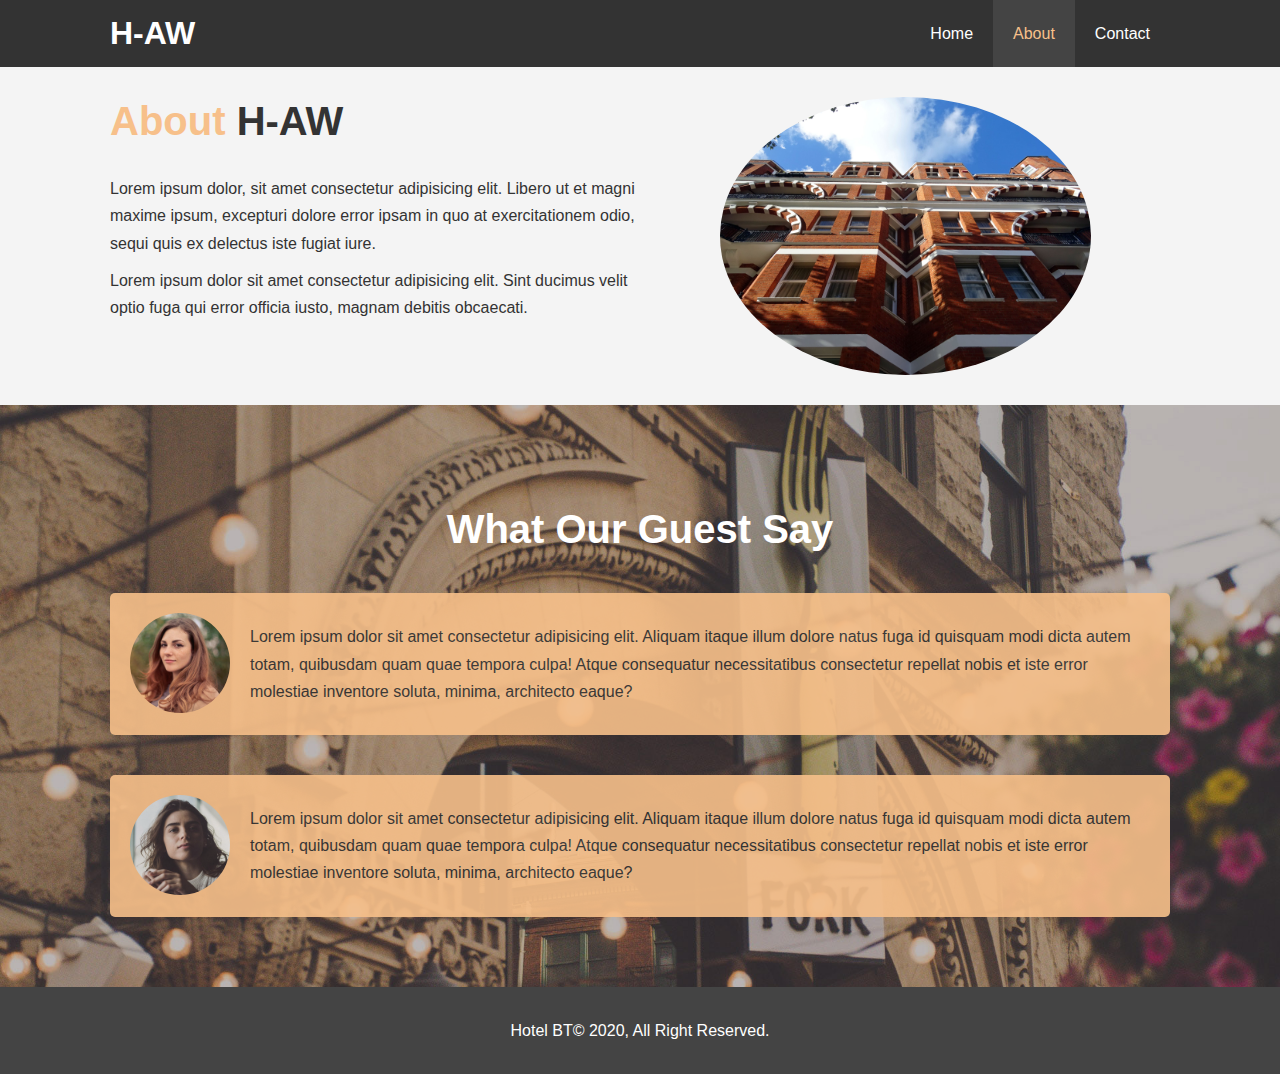
<file: about.html>
<!DOCTYPE html>
<html lang="en">

<head>
  <meta charset="UTF-8">
  <meta name="viewport" content="width=device-width, initial-scale=1.0">
  <meta name="description" content="welcome to the best hotel in Awka Anambra state Nigeria">
  <meta name="keywords" content="Hotle, Awka Hotels, Hotels in Anambra, Anambra, Awka">
  <link rel="stylesheet" href="./css/style.css">
  <link rel="stylesheet" media="screen and (max-width: 768px)" href="css/mobile.css">
  <title>Hotel Awka | About</title>
</head>

<body>
  <header>
    <nav id="navbar">
      <div class="container">
        <h1 class="logo"> <a href="index.html">H-AW</a></h1>
        <ul>
          <li><a href="index.html">Home</a></li>
          <li><a class="current" href="about.html">About</a></li>
          <li><a href="contact.html">Contact</a></li>
        </ul>
      </div>
    </nav>

  </header>
  <section id="about-info" class="bg-light py-3">
    <div class="container">
      <div class="info-left">
        <h1 class="l-heading"> <span class="text-primary ">About</span> H-AW</h1>
        <p>Lorem ipsum dolor, sit amet consectetur adipisicing elit. Libero ut et magni maxime ipsum, excepturi dolore
          error ipsam in quo at exercitationem odio, sequi quis ex delectus iste fugiat iure.</p>
        <p>Lorem ipsum dolor sit amet consectetur adipisicing elit. Sint ducimus velit optio fuga qui error officia
          iusto, magnam debitis obcaecati.</p>
      </div>
      <div class="info-right">
        <img src="./img/photo-2.jpg" alt="Hotel">
      </div>
    </div>

  </section>
  <div class="clr"></div>

  <section id="testimonials" class="py-3">
    <div class="container">
      <h2 class="l-heading">What Our Guest Say</h2>
      <div class="testimonial bg-primary">
        <img src="./img/person-1.jpg" alt="Anabel">
        <p>Lorem ipsum dolor sit amet consectetur adipisicing elit. Aliquam itaque illum dolore natus fuga id quisquam
          modi dicta autem totam, quibusdam quam quae tempora culpa! Atque consequatur necessitatibus consectetur
          repellat nobis et iste error molestiae inventore soluta, minima, architecto eaque?</p>
      </div>
      <div class="testimonial bg-primary">
        <img src="./img/person-2.jpg" alt="Chika">
        <p>Lorem ipsum dolor sit amet consectetur adipisicing elit. Aliquam itaque illum dolore natus fuga id quisquam
          modi dicta autem totam, quibusdam quam quae tempora culpa! Atque consequatur necessitatibus consectetur
          repellat nobis et iste error molestiae inventore soluta, minima, architecto eaque?</p>
      </div>
    </div>
  </section>
  <footer id="main-footer">
    <p>Hotel BT&copy; 2020, All Right Reserved.</p>
  </footer>
</body>

</html>
</file>
<file: css/mobile.css>
/* Nav Bar */
#navbar .logo {
  float: none;
  text-align: center;
}

#navbar ul, #navbar ul li{
float: none;
}

#navbar ul li a {
  padding: 5px;
  border-bottom: #444 dotted 1px;
}
/* Showcase */
#showcase {
  height: 100%;
}

#showcase .showcase-content {
  padding-bottom: 30px;
  padding-top: 70px;
}
/* Home Info */

.home-info  .info-img {
  display: none;
}

.home-info .info-content {
  width: 100%;
  float: none;
}

/* Boxes */

.box {
  float: none;
  width: 100%;
}

/* About */

#about-info .info-right,
#about-info .info-left {
float: none;
width: 100%;
}

.l-heading {
  text-align: center;
}

#about-info .info-right {
  margin-top: 30px;
}

/* Contact */
#contact-info .box {
  border-bottom: #444 dotted 1px;
}
</file>
<file: css/style.css>
/* css reset */
* {
  margin: 0;
  padding: 0;
  box-sizing: border-box;
}

/* main styling */

html,body {
  font-family: 'Segoe UI', Tahoma, Geneva, Verdana, sans-serif;
  line-height: 1.7em;
}

a {
  color: #333;
  text-decoration: none;
}

h1, h2, h3 {
  padding-bottom: 20px;
}

p {
  margin: 10px 0;
}
/* Utilities Classes */

.container {
  margin: auto;
  max-width: 1100px;
  overflow: auto;
  padding: 0 20px;
}

.text-primary {
  color: #f7c08a
}

.lead {
  font-size: 20px;
}

.btn {
  display: inline-block;
  font-size: 18px;
  color: #fff;
  background: #333;
  padding: 13px 20px;
  border: none;
  cursor: pointer;
}

.btn-light {
  background: #f4f4f4;
  color: #333;
}

.bg-dark {
  background: #333;
  color: #fff
}

.bg-light {
  background: #f4f4f4;
  color: #333;
}
.bg-primary 
  {background: #f7c08a;
  color: #333;  
}
.btn:hover {
background: #f7c08a;
color: #333;
}

.clr {
  clear: both;
}
.l-heading {
  font-size: 40px;
  line-height: 1.2;
}
/* padding */
.py-1 {padding: 10px;}
.py-2 {padding: 20px;}
.py-3 {padding: 30px;}
/* Navbar */

#navbar {
  background: #333;
  color: #fff;
  overflow: auto;
}

#navbar a {
  color: #fff;
}

#navbar .logo {
  float: left;
  padding-top: 20px;
}

#navbar ul {
    list-style: none;
    float: right;
}

#navbar ul li {
  float: left;
}

#navbar ul li a {
  display: block;
  padding: 20px;
  text-align: center;
}

#navbar ul li a:hover,
#navbar ul li a.current {
  background-color: #444;
  color: #f7c08a;
}

/* showcase */

#showcase {
  background: url(../img/showcase.jpg) no-repeat center center/cover;
  height: 600px;
}

#showcase .showcase-content {
  color: #fff;
  text-align: center;
  padding-top: 170px;
}

#showcase .showcase-content h1 {
  font-size: 60px;
  line-height: 1.2em;
}

#showcase .showcase-content p {
  padding-bottom: 20px;
  line-height: 1.7em;
}

.home-info {
  height: 450px;
}

.home-info .info-img {
  float: left;
  width: 50%;
  background: url(../img/photo-1.jpg) no-repeat;
  min-height: 100%;
}

.home-info .info-content {
  float: right;
  width: 50%;
  min-height: 100%;
  text-align: center;
  padding: 50px 30px;
  overflow: hidden;
}

.home-info .info-content p {
  padding-bottom: 30px;
}

/* Features */
.box {
  float: left;
  width: 33.3%;
  padding:50px;
  text-align: center;
}

.box i {
  margin-bottom: 10px;
}
/* About */
#about-info .info-right {
  float: right;
  width: 50%;
  min-height: 100%;  
}
#about-info .info-left {
  float: left;
  width: 50%;
  min-height: 100%;
}

#about-info .info-right img {
  display: block;
  margin: auto;
  width: 70%;
  border-radius: 50%;
}

/* Testimonials */
#testimonials {
  height: 100%;
  background: url(../img/test-bg.jpg) no-repeat center center/cover;
  padding-top: 100px;
 }

#testimonials .testimonial img {
  width: 100px;
  float: left;
  margin-right: 20px;
  border-radius: 50%;
}
#testimonials .testimonial {
  padding: 20px;
  margin-bottom: 40px;
   border-radius: 5px;
   opacity: 0.9;
}
#testimonials h2 {
  text-align: center;
  color: #fff;
  padding-bottom: 40px;
}

/* contact form */
#contact-form .form-group {
  margin-bottom: 20px;
}

#contact-form label {
  display: block;
  margin-bottom: 5px; 
}

#contact-form input,
#contact-form textarea {
  width: 100%;
  padding: 10px;
  border: 1px solid #ddd;  
}

#contact-form textarea {
  height: 200px;
}
#contact-form input:focus,
#contact-form textarea:focus {
  outline: none;
  border-color: #f7c08a;
}
/* Footer */

#main-footer {
  text-align: center;
  background: #444;  
  color: #fff;
  padding: 20px;
}
</file>
